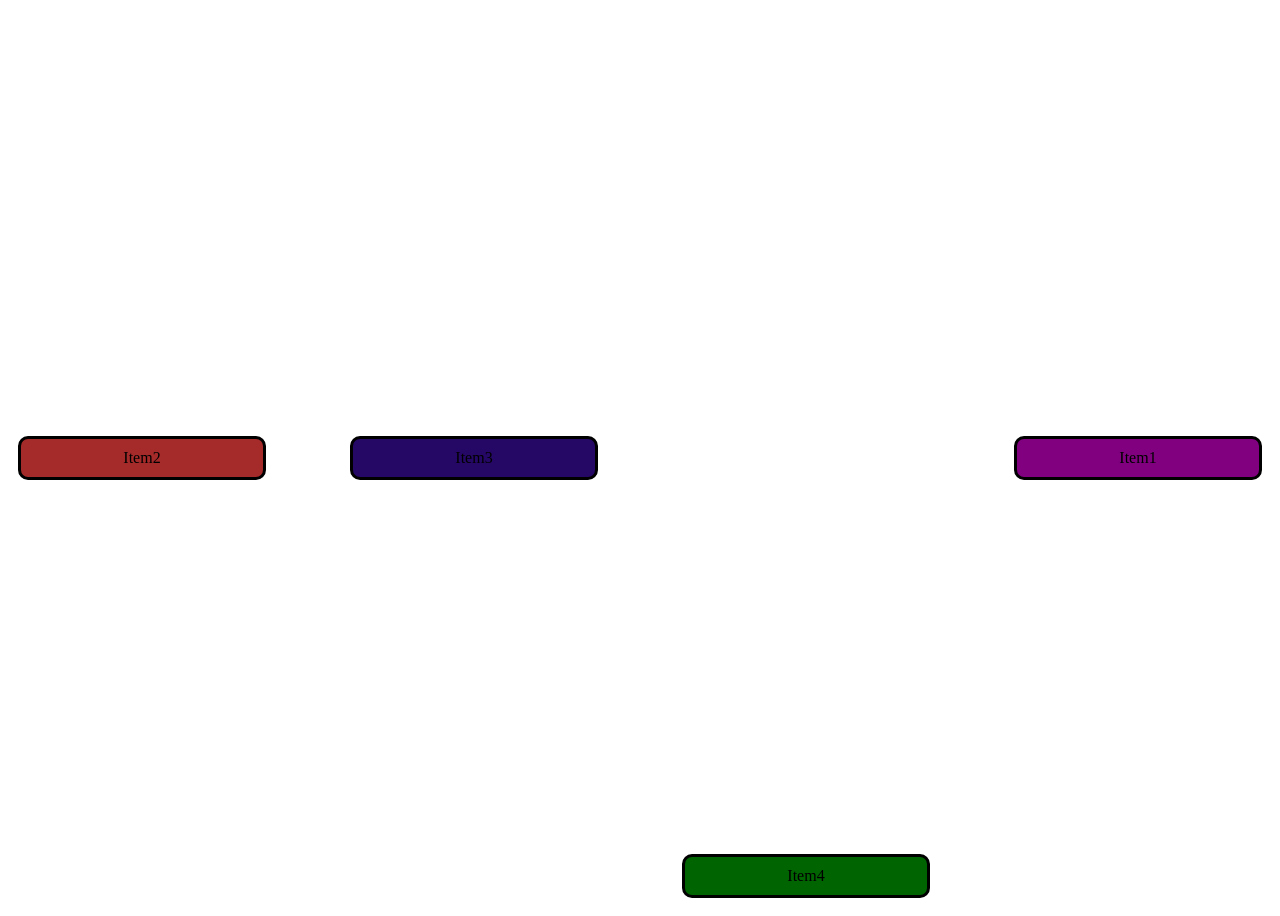
<file: Flexbox/index.html>
<!DOCTYPE html>
<html lang="en">
<head>
    <meta charset="UTF-8">
    <meta name="viewport" content="width=device-width, initial-scale=1.0">
    <title>Document</title>
    <link rel="stylesheet" href="style.css">
</head>
<body>
    <div class="container">
        <div class="item" id="one">Item1</div>

        <div class="item" id="two">Item2</div>

        <div class="item" id="three">Item3</div>

        <div class="item" id="four">Item4</div>
    </div>
</body>
</html>
</file>
<file: Flexbox/style.css>
.container {
    display: flex;
    flex-direction: row;
    flex-wrap: nowrap;
    justify-content: center;
    align-items: center;
    align-content: center;
    height: 100vh;
    gap: 4rem;
}

.item {
    text-align: center;
    border: solid;
    border-radius: 10px;
    margin: 10px;
    padding: 10px;
    width: 200px;
    flex: 1 1 200px;
}

#one{
    background-color: purple;
    order:1;
}

#two{
    background-color: brown;
    
}

#three{
    background-color: #250766;
    
}

#four{
    background-color: darkgreen;
    align-self: flex-end;
}
</file>
